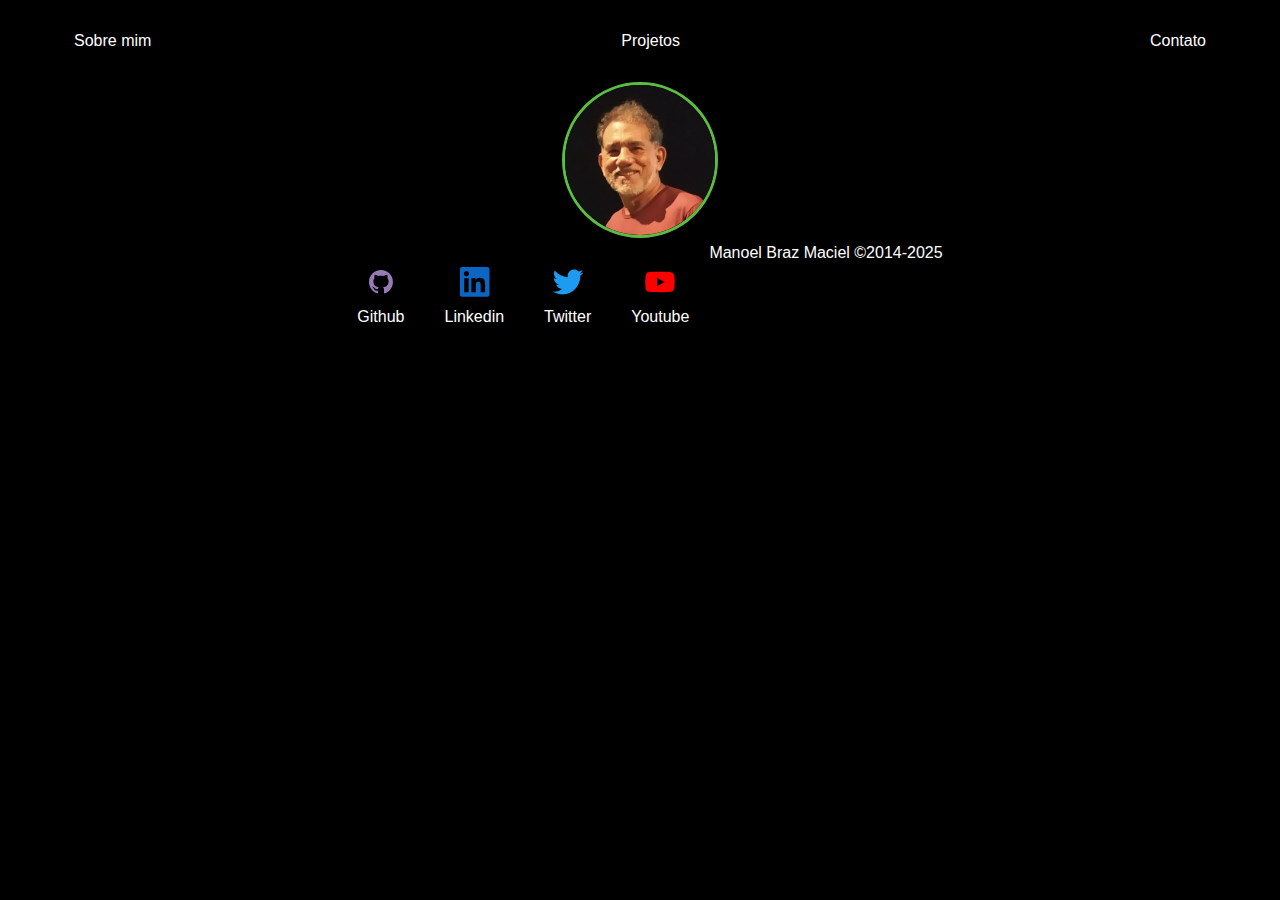
<file: index.html>
<!DOCTYPE html>
<html lang="pt-BR">

<head>
	<meta charset="UTF-8">
	<meta name="viewport" content="width=device-width, initial-scale=1.0">
	<title>Manoel Braz Maciel</title>
	<link rel="stylesheet" href="index.css">
</head>

<body>
	<div class="container">
		<nav>
			<ul>
				<li>
					<a href="index.html">Sobre mim</a>
				</li>
				<li>
					<a href="wmusic/index.html" target="_blank">Projetos</a>
				</li>
				<li>
					<a href="contact.html">Contato</a>
				</li>
			</ul>
		</nav>
		<header>
			<!-- h1>Manoel Braz Maciel</h1 -->
			<div class="center">
				<img src="./img/maciel.png" alt="">
			</div>
		</header>
		<main>
			<!-- section>
				<h3>Sobre mim</h3>
				<p>
				  - Nascido em 03/02/1960
				</p>
				<p>
          - Sargento do Exército ( na reserva )
				</p>
				<p>
					- Apaixonado por tecnologia e música
				</p>
				<p>
				</p>
			</section>
			<section>
				<h3>Formação</h3>
				<p>
					- Matemática ( UFPa / 1992 )
				</p>
				<p>
	        - Física ( UFU / 1999 )
				</p>
				<p>
					- Técnico em Rede de Computadores ( Senai-Uberlândia - 2011 )
				</p>
				<p>
					- Tecnólogo em Sistemas para Intenet ( IFTM - 2018 )
				</p>
			</section>
			<section>
				<h3>Cursos</h3>
				<p>
					"Lorem ipsum dolor sit amet, consectetur adipiscing elit, sed do eiusmod tempor incididunt ut labore et
					dolore magna aliqua. Ut enim ad minim veniam, quis nostrud exercitation ullamco laboris nisi ut aliquip
					ex ea commodo consequat. Duis aute irure dolor in reprehenderit in voluptate velit esse cillum dolore eu
					fugiat nulla pariatur. Excepteur sint occaecat cupidatat non proident, sunt in culpa qui officia
					deserunt mollit anim id est laborum."
				</p>
			</section -->
		  </main>
		  <footer>
		    <a href="https://github.com/manoelmaciel" target="_blank">
			    <img src="./img/github.svg" alt="logo do github">
			    <p>Github</p>
		    </a>
		    <a href="https://www.linkedin.com/in/manoel-maciel-9a3b9326/" target="_blank">
			    <img src="./img/linkedin.svg" alt="logo do linkedin">
			    <p>Linkedin</p>
		    </a>
		    <a href="https://x.com/manoelmaciel" target="_blank">
			    <img src="./img/twitter.svg" alt="logo do X">
			    <p>Twitter</p>
		    </a>
		    <a href="https://www.youtube.com/@ManoelBrazMaciel" target="_blank">
			    <img src="./img/youtube.svg" alt="logo do youtube">
			    <p>Youtube</p>
		    </a>
	     	<span class="center"><p>Manoel Braz Maciel &#169;2014-2025</p></span>
   	</footer>
	</div>

</body>

</html>
</file>
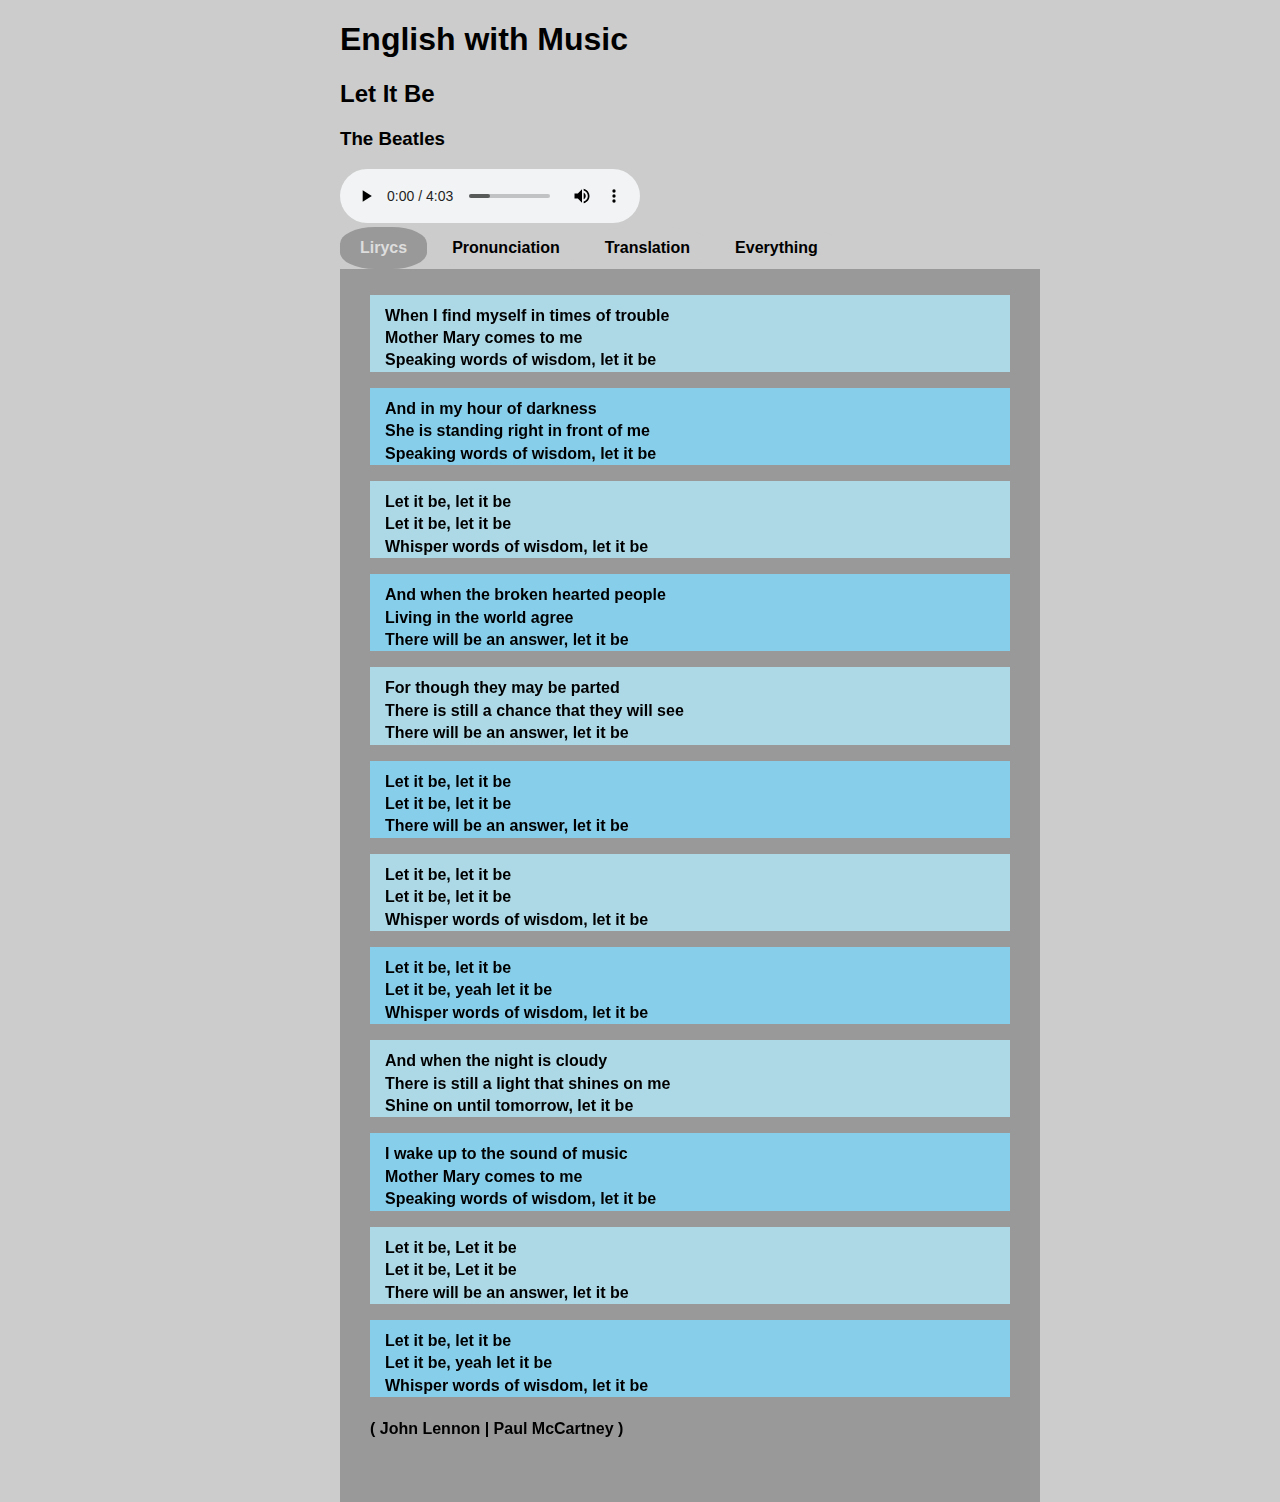
<file: wmusic/beatles/index.html>
<!DOCTYPE html>
<html>
  <head>
    <meta charset="UTF-8">
    <title>with Music</title>
    <link rel="stylesheet" href="css/style.css">
  </head>

  <body>
    <h1>English with Music</h1>
    <h2>Let It Be</h2>
    <h3>The Beatles</h3>
    <div id="studySong">
      <audio controls id="audioSong" src="media/song/1_tb_1letItBe.mp3"></audio>
    </div><!-- study song -->
    <div class="tab">
      <input type="radio" name="tabs" id="tab1" checked>
      <label for="tab1">Lirycs</label>

      <input type="radio" name="tabs" id="tab2">
      <label for="tab2">Pronunciation</label>

      <input type="radio" name="tabs" id="tab3">
      <label for="tab3">Translation</label>

      <input type="radio" name="tabs" id="tab4">
      <label for="tab4">Everything</label>

      <div class="tabs">
        <div class="content">
          <p>
            When I find myself in times of trouble<br>
            Mother Mary comes to me<br>
            Speaking words of wisdom, let it be
          </p>
          <p>
            And in my hour of darkness<br>
            She is standing right in front of me<br>
            Speaking words of wisdom, let it be
          </p>
          <p>
            Let it be, let it be<br>
            Let it be, let it be<br>
            Whisper words of wisdom, let it be
          </p>
          <p>
            And when the broken hearted people<br>
            Living in the world agree<br>
            There will be an answer, let it be
          </p>
          <p>
            For though they may be parted<br>
            There is still a chance that they will see<br>
           	There will be an answer, let it be
          </p>
          <p>
            Let it be, let it be<br>
            Let it be, let it be<br>
            There will be an answer, let it be
          </p>
          <p>
           	Let it be, let it be<br>
            Let it be, let it be<br>
            Whisper words of wisdom, let it be
          </p>
          <p>
            Let it be, let it be<br>
            Let it be, yeah let it be<br>
            Whisper words of wisdom, let it be
          </p>
          <p>
            And when the night is cloudy<br>
            There is still a light that shines on me<br>
            Shine on until tomorrow, let it be
          </p>
          <p>
            I wake up to the sound of music<br>
            Mother Mary comes to me<br>
            Speaking words of wisdom, let it be
          </p>
          <p>
            Let it be, Let it be<br>
            Let it be, Let it be<br>
            There will be an answer, let it be
          </p>
          <p>
            Let it be, let it be<br>
            Let it be, yeah let it be<br>
            Whisper words of wisdom, let it be<br>
          </p>
          <h4>( John Lennon  | Paul McCartney )</h4>
        </div><!-- fim da div content ( lyrics ) -->

        <div class="content">
          <p>
            uen ai faind maissélf ên t’aims óv trâbâl<br>
            mâzâr méri kams t’u mi<br>
            spíken uârds óv uêzdam, let êt bi
          </p>
          <p>
            end ên mai áuâr óv dárknes<br>
            xi êz stênden rait ên frant óv mi<br>
            spíken uârds óv uêzdam, let êt bi
          </p>
          <p>
            let êt bi, let êt bi<br>
            let êt bi, let êt bi<br>
            uêspâr uârds óv uêzdam, let êt bi
          </p>
          <p>
            end uen zâ brouken rárt’êd pípâl<br>
            lêven ên zâ uârld âgri<br>
            zér uêl bi en enssâr, let êt bi
          </p>
          <p>
            fór zou zêi mêi bi parted<br>
            zér êz st’êl a tchens zét zêi uêl si<br>
            zér uêl bi en enssâr, let êt bi
          </p>
          <p>
            let êt bi, let êt bi<br>
           	let êt bi, let êt bi<br>
           	zér uêl bi en enssâr, let êt bi
          </p>
          <p>
          	let êt bi, let êt bi<br>
           	let êt bi, let êt bi<br>
           	uêspâr uârds óv uêzdam, let êt bi
          </p>
          <p>
          	let êt bi, let êt bi<br>
           	let êt bi, ié let êt bi<br>
           	uêspâr uârds óv uêzdam, let êt bi
          </p>
          <p>
          	end uen zâ nait êz klaudi<br>
           	zér êz st’êl a lait zét xains on mi<br>
           	xain on ânt’êl t’âmórou, let êt bi
          </p>
          <p>
           	ai uêik âp t’u zâ saund óv miuzêk<br>
           	mâzâr méri kams t’u mi<br>
           	spíken uârds óv uêzdam, let êt bi
          </p>
          <p>
            let êt bi, let êt bi<br>
           	let êt bi, let êt bi<br>
           	zér uêl bi en enssâr, let êt bi
          </p>
          <p>
           	let êt bi, let êt bi<br>
           	let êt bi, ié let êt bi<br>
           	uêspâr uârds óv uêzdam, let êt bi
          </p>
          <h4>( John Lennon | Paul McCartney )</h4>
        </div>

        <div class="content">
          <h2>Translation</h2>
          <p>
            Quando eu me encontro em momentos difíceis<br>
            Mãe Maria vem para mim<br>
            Falando palavras de sabedoria, deixe estar
          </p>
          <p>
            E nas minhas horas de escuridão<br>
            Ela está em pé bem na minha frente<br>
            Falando palavras de sabedoria, deixe estar
          </p>
          <p>
            Deixe estar, deixe estar<br>
            Deixe estar, deixe estar<br>
            Sussurrando palavras de sabedoria, deixe estar
          </p>
          <p>
            E quando todas as pessoas magoadas<br>
            Morando no mundo concordarem<br>
            Haverá uma resposta, deixa estar
          </p>
          <p>
            Pois embora possam estar separados<br>
            Ainda há uma chance que eles verão<br>
           	Haverá uma resposta, deixe estar
          </p>
          <p>
           	Deixe estar, deixe estar<br>
            Deixe estar, deixe estar<br>
           	Haverá uma resposta, deixe estar
          </p>
          <p>
           	Deixe estar, deixe estar<br>
           	Deixe estar, deixe estar<br>
           	Sussurrando palavras de sabedoria, deixe estar
          </p>
          <p>
           	Deixe estar, deixe estar<br>
           	Deixe estar, deixe estar<br>
            Sussurrando palavras de sabedoria, deixe estar
          </p>
          <p>
           	E quando a noite está nublada<br>
           	Há ainda uma luz que brilha em mim<br>
            Brilha até amanhã, deixa estar
          </p>
          <p>
            Eu acordo ao som da música<br>
            Mãe Maria vem para mim<br>
            Dizendo palavras de sabedoria, deixe estar
          </p>
          <p>
            Sim, deixa estar, deixa estar<br>
            Deixa estar, deixa estar<br>
            Haverá uma resposta, deixe estar
          </p>
          <p>
            Deixe estar, deixe estar<br>
            Deixe estar, sim, deixe estar<br>
            Sussurrando palavras de sabedoria, deixa estar
          </p>
          <h4>( John lennon | Paul McCartney )<h4>
        </div>
        <div class="content">
        <p>
          1<br>
          uen ai faind maissélf ên t’aims óv trâbâl<br>
          When I find myself in times of trouble<br>
          Quando eu me encontro em momentos difíceis
        </p>
        <p>
          2<br>
          mâzâr méri kams t’u mi<br>
          Mother Mary comes to me<br>
          Mãe Maria vem para mim
        </p>
        <p>
          3<br>
          spíken uârds óv uêzdam, let êt bi<br>
          Speaking words of wisdom, let it be<br>
          Falando palavras de sabedoria, deixe estar
        </p>
        <p>
          4<br>
          end ên mai áuâr óv dárknes<br>
          And in my hour of darkness<br>
          E nas minhas horas de escuridão
        </p>
        <p>
          5<br>
          xi êz stênden rait ên frant óv mi<br>
          She is standing right in front of me<br>
          Ela está em pé bem na minha frente
        </p>
        <p>
          6<br>
          spíken uârds óv uêzdam, let êt bi<br>
          Speaking words of wisdom, let it be<br>
          Falando palavras de sabedoria, deixe estar
        </p>
        <p>
          7<br>
          let êt bi, let êt bi<br>
          Let it be, let it be<br>
          Deixe estar, deixe estar
        </p>
        <p>
          8<br>
          let êt bi, let êt bi<br>
          Let it be, let it be<br>
          Deixe estar, deixe estar
        </p>
        <p>
          9<br>
          uêspâr uârds óv uêzdam, let êt bi<br>
          Whisper words of wisdom, let it be<br>
          Sussurrando palavras de sabedoria, deixe estar
        </p>
        <p>
          10<br>
          end uen zâ brouken rárt’êd pípâl<br>
          And when the broken hearted people<br>
          E quando todas as pessoas magoadas
        </p>
        <p>
          11<br>
          lêven ên zâ uârld âgri<br>
          Living in the world agree<br>
          Morando no mundo concordarem
        </p>
        <p>
          12<br>
          zér uêl bi en enssâr, let êt bi<br>
          There will be an answer, let it be<br>
          Haverá uma resposta, deixa estar
        </p>
        <p>
          13<br>
          fór zou zêi mêi bi parted<br>
          For though they may be parted<br>
          Pois embora possam estar separados
        </p>
        <p>
          14<br>
          zér êz st’êl a tchens zét zêi uêl si<br>
          There is still a chance that they will see<br>
          Ainda há uma chance que eles verão
        </p>
        <p>
        15<br>
          zér uêl bi en enssâr, let êt bi<br>
         	There will be an answer, let it be<br>
         	Haverá uma resposta, deixe estar
        </p>
        <p>
          16<br>
         	let êt bi, let êt bi<br>
          Let it be, let it be<br>
         	Deixe estar, deixe estar
        </p>
        <p>
          17<br>
          let êt bi, let êt bi<br>
          Let it be, let it be<br>
          Deixe estar, deixe estar
        </p>
        <p>
          18<br>
          zér uêl bi en enssâr, let êt bi<br>
          There will be an answer, let it be<br>
         	Haverá uma resposta, deixe estar
        </p>
        <p>
          19<br>
          let êt bi, let êt bi<br>
         	Let it be, let it be<br>
         	Deixe estar, deixe estar
        </p>
        <p>
          20<br>
          let êt bi, let êt bi<br>
          Let it be, let it be<br>
         	Deixe estar, deixe estar
        </p>
        <p>
          21<br>
          uêspâr uârds óv uêzdam, let êt bi<br>
          Whisper words of wisdom, let it be<br>
         	Sussurrando palavras de sabedoria, deixe estar
        </p>
        <p>
          22<br>
          let êt bi, let êt bi<br>
          Let it be, let it be<br>
         	Deixe estar, deixe estar
        </p>
        <p>
          23<br>
          let êt bi, ié let êt bi<br>
          Let it be, yeah let it be<br>
         	Deixe estar, deixe estar
        </p>
        <p>
          24<br>
          uêspâr uârds óv uêzdam, let êt bi<br>
          Whisper words of wisdom, let it be<br>
          Sussurrando palavras de sabedoria, deixe estar
        </p>
        <p>
          25<br>
          end uen zâ nait êz klaudi<br>
          And when the night is cloudy<br>
         	E quando a noite está nublada
        </p>
        <p>
          26<br>
          zér êz st’êl a lait zét xains on mi<br>
          There is still a light that shines on me<br>
         	Há ainda uma luz que brilha em mim
        </p>
        <p>
          27<br>
          xain on ânt’êl t’âmórou, let êt bi<br>
          Shine on until tomorrow, let it be<br>
          Brilha até amanhã, deixa estar
        </p>
        <p>
          28<br>
          ai uêik âp t’u zâ saund óv miuzêk<br>
          I wake up to the sound of music<br>
          Eu acordo ao som da música
        </p>
        <p>
          29<br>
          mâzâr méri kams t’u mi<br>
          Mother Mary comes to me<br>
          Mãe Maria vem para mim
        </p>
        <p>
          30<br>
          spíken uârds óv uêzdam, let êt bi<br>
          Speaking words of wisdom, let it be<br>
          Dizendo palavras de sabedoria, deixe estar
        </p>
        <p>
          31<br>
          let êt bi, let êt bi<br>
          Let it be, Let it be<br>
          Sim, deixa estar, deixa estar
        </p>
        <p>
          32<br>
          let êt bi, let êt bi<br>
          Let it be, Let it be<br>
          Deixa estar, deixa estar
        </p>
        <p>
          33<br>
          zér uêl bi en enssâr, let êt bi<br>
          There will be an answer, let it be<br>
          Haverá uma resposta, deixe estar
        </p>
        <p>
          34<br>
          let êt bi, let êt bi<br>
          Let it be, let it be<br>
          Deixe estar, deixe estar
        </p>
        <p>
          35<br>
          ié, let êt bi, ié let êt bi<br>
          Yeh, let it be, yeah let it be<br>
          Deixe estar, sim, deixe estar
        </p>
        <p>
          36<br>
          uêspâr uârds óv uêzdam, let êt bi<br>
          Whisper words of wisdom, let it be<br>
          Sussurrando palavras de sabedoria, deixa estar
        </p>
        <h4>( John Lennon | Paul McCartney )</h4>
        </div>
      </div>
    </div>
    <script src=js/script.js></script>
  </body>
</html>
</file>
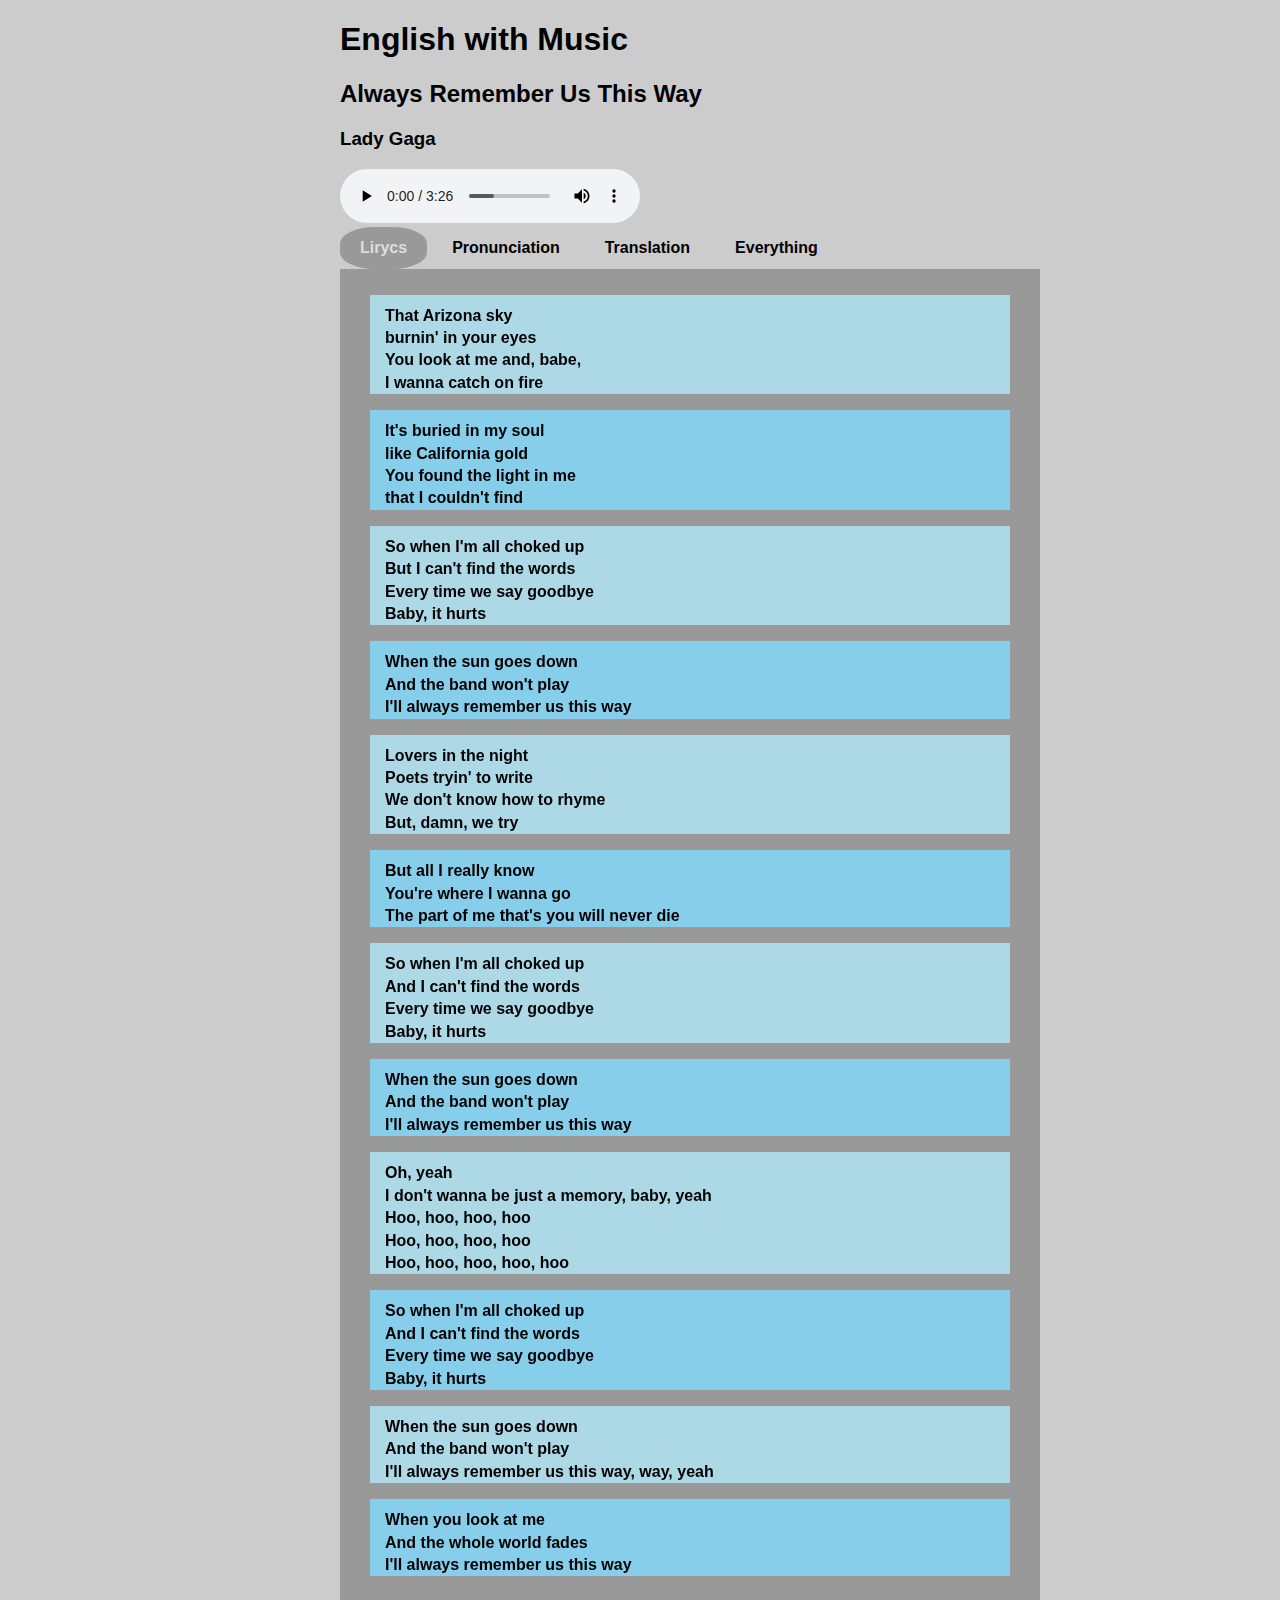
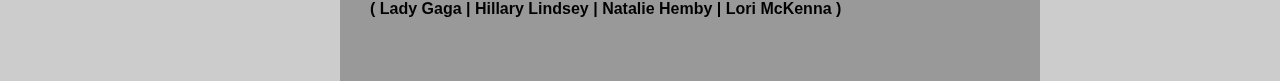
<file: wmusic/lady/index.html>
<!DOCTYPE html>
<html>
  <head>
    <meta charset="UTF-8">
    <title>with Music</title>
    <link rel="stylesheet" href="css/style.css">
  </head>

  <body>
    <h1>English with Music</h1>
    <h2>Always Remember Us This Way</h2>
    <h3>Lady Gaga</h3>
    <div id="studySong">
      <audio controls id="audioSong" src="media/1_lg_alwaysRememberUsThisWay.mp3"></audio>
    </div><!-- study song -->
    <div class="tab">
      <input type="radio" name="tabs" id="tab1" checked>
      <label for="tab1">Lirycs</label>

      <input type="radio" name="tabs" id="tab2">
      <label for="tab2">Pronunciation</label>

      <input type="radio" name="tabs" id="tab3">
      <label for="tab3">Translation</label>

      <input type="radio" name="tabs" id="tab4">
      <label for="tab4">Everything</label>

      <div class="tabs">
        <div class="content">
          <p>
            That Arizona sky<br>
            burnin' in your eyes<br>
            You look at me and, babe,<br>
            I wanna catch on fire
          </p>
          <p>
            It's buried in my soul<br>
            like California gold<br>
            You found the light in me<br>
            that I couldn't find
          </p>
          <p>
            So when I'm all choked up<br>
            But I can't find the words<br>
            Every time we say goodbye<br>
            Baby, it hurts
          </p>
          <p>
            When the sun goes down<br>
            And the band won't play<br>
            I'll always remember us this way
          </p>
          <p>
            Lovers in the night<br>
            Poets tryin' to write<br>
            We don't know how to rhyme<br>
            But, damn, we try
          </p>
          <p>
            But all I really know<br>
            You're where I wanna go<br>
            The part of me that's you will never die
          </p>
          <p>
            So when I'm all choked up<br>
            And I can't find the words<br>
            Every time we say goodbye<br>
            Baby, it hurts
          </p>
          <p>
            When the sun goes down<br>
            And the band won't play<br>
            I'll always remember us this way
          </p>
          <p>
            Oh, yeah<br>
            I don't wanna be just a memory, baby, yeah<br>
            Hoo, hoo, hoo, hoo<br>
            Hoo, hoo, hoo, hoo<br>
            Hoo, hoo, hoo, hoo, hoo
          </p>
          <p>
            So when I'm all choked up<br>
            And I can't find the words<br>
            Every time we say goodbye<br>
            Baby, it hurts
          </p>
          <p>
            When the sun goes down<br>
            And the band won't play<br>
            I'll always remember us this way, way, yeah
          </p>
          <p>
            When you look at me<br>
            And the whole world fades<br>
            I'll always remember us this way
          </p>
          <h4>( Lady Gaga  |  Hillary Lindsey  |  Natalie Hemby  |  Lori McKenna )</h4>
        </div><!-- fim da div content ( lyrics ) -->

        <div class="content">
          <p>
            zét érêzôuna skai<br>
            bârnên ên iór aiz<br>
            iú lûk ét mi end, bêibi,<br>
            ai uana kétch on fáiâr<br>
          </p>
          <p>
            êts bérid ên mai sôl<br>
            laik kélâfórnia gôld<br>
            iú faund zâ lait ên mi<br>
            zét ai kûdent faind<br>
          </p>
          <p>
            sou uen aim ól tchôukt âp<br>
            end ai kent faind zâ uôrds<br>
            éveri t’aim uí sei gûdbai,<br>
            beibi, êt rârts<br>
          </p>
          <p>
            uen zâ san gôuz daun<br>
           	end zâ bend uont plei<br>
           	áiâl ól uêiz rêmembâr âs zês uêi<br>
          </p>
          <p>
            lóvârs ên zâ nait<br>
            pôuâts traiên t’u ráit<br>
            uí dont nou rau t’u raim<br>
           	bât, dem, uí trai<br>
          </p>
          <p>
            bât ól ai ríli nou<br>
          	iôr uér ai uana gou<br>
          	zâ part óv mi zéts iú uêl névâr dai<br>
          </p>

          <p>
           	sou uen aim ól tchôukt âp<br>
           	end ai kent faind zâ uôrds<br>
           	évri t’aim uí sei gûdbai, beibi, êt rârts<br>
          </p>
          <p>
           	uen zâ san gôuz daun<br>
           	end zâ bend uont plei<br>
           	áiâl ól uêiz rêmembâr âs zês uêi<br>
          </p>
          <p>
           	rôu, ié<br>
           	ai dont uana bi djâst a mêmârí, beibi, ié<br>
            Huu, huu, ruu<br>
            Huu, huu, ruu, ruu<br>
            Huu, huu, huu, ruu, ruu<br>
          </p>
          <p>
           	sou uen aim ól tchôukt âp<br>
           	end ai kent faind zâ uôrds<br>
           	évri t’aim uí sei gûdbai, beibi, êt rârts<br>
          </p>
          <p>
           	uen zâ san gôuz daun<br>
           	end zâ bend uont plei<br>
           	áiâl ól uêiz rêmembâr âs zês uêi<br>
           	uêi, ié<br>
          </p>
          <p>
           	uen iú lûk ét mi<br>
           	end zâ rôl uôrld fêids<br>
           	áiâl ól uêiz rêmembâr âs zês uêi<br>
          </p>
          <h4>( Lady Gaga / Hillary Lindsey / Natalie Hemby / Lori McKenna )</h4>
        </div>

        <div class="content">
          <h2>Translation</h2>
          <p>
            Aquele céu do Arizona<br>
            Queimando nos seus olhos<br>
            Você olha para mim, mô,<br>
            e eu quero pegar fogo<br>
          </p>
          <p>
            Está enterrado na minha alma<br>
            Como ouro da Califórnia<br>
            Você encontrou a luz em mim<br>
            que eu não pude encontrar<br>
          </p>
          <p>
           	Então, quando eu estiver engasgada<br>
           	e não conseguir encontrar as palavras<br>
           	Toda vez que dizemos adeus, amor, me machuca<br>
          </p>
          <p>
           	Quando o Sol se pôr<br>
           	E a banda parar de tocar<br>
           	Eu sempre lembrarei de nós desse jeito<br>
          </p>
          <p>
           	Amantes na noite<br>
           	Poetas tentando escrever<br>
           	Nós não sabemos rimar,<br>
           	mas, caramba, nós tentamos<br>
          </p>
          <p>
           	Mas tudo o que eu realmente sei<br>
           	Você está onde eu quero ir<br>
           	A parte de mim que é você, nunca irá morrer<br>
          </p>
          <p>
           	Então, quando eu estiver engasgada<br>
           	e não conseguir encontrar as palavras<br>
           	Toda vez que dizemos adeus, amor, me machuca
          </p>
          <p>
           	Quando o Sol se puser<br>
           	E a banda parar de tocar<br>
           	Eu sempre lembrarei de nós desse jeito
          </p>
          <p>
           	Oh, sim
           	Eu não quero ser só mais uma memória, querido, sim
          </p>
          <p>
           	Então, quando eu estiver engasgada<br>
           	e não conseguir encontrar as palavras<br>
           	Toda vez que dizemos adeus, amor, me machuca
          </p>
          <p>
           	Quando o Sol se pôr<br>
           	E a banda parar de tocar<br>
           	Eu sempre lembrarei de nós desse jeito<br>
           	Jeito, sim
          </p>
          <p>
           	Quando você olha pra mim<br>
           	E o mundo inteiro desaparece<br>
           	Eu sempre lembrarei de nós desse jeito
          </p>
          <h4>( Lady Gaga | Hillary Lindsey | Natalie Hemby | Lori McKenna )<h4>
        </div>
        <div class="content">
        <p>
          1<br>
          zét érêzôuna skai</br>
          That Arizona sky</br>
          Aquele céu do Arizona
        </p>
        <p>
          2</br>
          bârnên ên iór aiz</br>
          Burnin’ in your eyes</br>
          Queimando nos seus olhos
        </p>
        <p>
          3<br>
          iú lûk ét mi end, bêbi,<br>
          You look at me and, babe,<br>
          Você olha para mim, mô,
        </p>
        <p>
          4<br>
         	ai uana kétch on fáiâr<br>
          I wanna catch on fire<br>
          Eu quero pegar fogo
        </p>
        <p>
          5<br>
        	êts bérid ên mai sôl<br>
          It’s buried in my soul<br>
          Está enterrado na minha alma
        </p>
        <p>
          6<br>
          laik kélâfórnia gôld<br>
          Like California gold<br>
          Como ouro da Califórnia
        </p>
        <p>
          7<br>
          iú faund zâ lait ên mi<br>
          You found the light in me<br>
          Você encontrou uma luz em mim
        </p>
        <p>
          8<br>
          zét ai kûdent faind<br>
          that I couldn’t find<br>
          que eu não pude encontrar
        </p>
        <p>
          9<br>
          sou uen aim ól tchôukt âp<br>
            So when I’m all choked up<br>
            Então, quando eu estiver engasgada

        </p>
        <p>
          10<br>
          end ai kent faind zâ uôrds<br>
          and I can’t find the words<br>
          e não conseguir encontrar as palavras
        </p>
        <p>
          11<br>
          évri t’aim uí sei gûdbai, beibi, êt rârts<br>
          Every time we say goodbye, baby, it hurts<br>
          Toda vez que dizemos adeus, amor, me machuca
        </p>
        <p>
          12<br>
          uen zâ san gôuz daun<br>
          When the sun goes down<br>
          Quando o Sol se pôr
        </p>
        <p>
          13<br>
          end zâ bend uont plei<br>
          And the band won’t play<br>
          E a banda parar de tocar
        </p>
        <p>
          14<br>
          áiâl ól uêiz rêmembâr âs zês uêi<br>
          I’ll always remember us this way<br>
          Eu sempre lembrarei de nós desse jeito
        </p>
        <p>
        15<br>
          lóvârs ên zâ nait<br>
          Lovers in the night<br>
          Amantes da noite
        </p>
        <p>
          16<br>
          pôuâts traiên t’u ráit<br>
          Poets tryin’ to write<br>
          Poetas tentando escrever
        </p>
        <p>
          17<br>
          uí dont nou rau t’u raim<br>
          We don’t know how to rhyme<br>
          Nós não sabemos rimar,
        </p>
        <p>
          18<br>
          bât, dem, uí trai<br>
          but, damn, we try<br>
          mas, caramba, nós tentamos
        </p>
        <p>
          19<br>
          bât ól ai ríli nou<br>
          But all I really know<br>
          Mas tudo o que eu realmente sei
        </p>
        <p>
          20<br> 	iôr uér ai uana gou<br>
          You’re where I wanna go<br>
          Você está onde eu quero ir
        </p>
        <p>
          21<br>
          zâ part óv mi zéts iú uêl névâr dai<br>
          The part of me that’s you will never die<br>
          A parte de mim que é você, nunca irá morrer
        </p>
        <p>
          22<br>
          sou uen aim ól tchôukt âp<br>
          So when I’m all choked up<br>
          Então, quando eu estiver engasgada
        </p>
        <p>
          23<br>
          end ai kent faind zâ uôrds<br>
          and I can’t find the words<br>
          e não conseguir encontrar as palavras
        </p>
        <p>
          24<br>
          évri t’aim uí sei gûdbai, beibi, êt rârts<br>
          Every time we say goodbye, baby, it hurts<br>
          Toda vez que dizemos adeus, amor, me machuca
        </p>
        <p>
          25<br>
          uen zâ san gôuz daun<br>
          When the sun goes down<br>
          Quando o Sol se pôr
        </p>
        <p>
          26<br>
          end zâ bend uont plei<br>
          And the band won’t play<br>
          E a banda parar de tocar
        </p>
        <p>
          27<br>
          áiâl ól uêiz rêmembâr âs zês uêi<br>
          I’ll always remember us this way<br>
          Eu sempre lembrarei de nós desse jeito
        </p>
        <p>
          28<br>
          ôu, ié<br>
          Oh, yeah<br>
          Oh, sim
        </p>
        <p>
          29<br>
          ai dont uana bi djâst a mêmârí, beibi, ié<br>
          I don’t wanna be just a memory, baby, yeah<br>
          Eu não quero ser só mais uma memória, querido, sim
        </p>
        <p>
          30<br>
          sou uen aim ól tchôukt âp<br>
          So when I’m all choked up<br>
          Então, quando eu estiver engasgada
        </p>
        <p>
          31<br>
          end ai kent faind zâ uôrds<br>
          and I can’t find the words<br>
           e não conseguir encontrar as palavras
        </p>
        <p>
          32<br>
          évri t’aim uí sei gûdbai, beibi, êt rârts<br>
          Every time we say goodbye, baby, it hurts<br>
          Toda vez que dizemos adeus, amor, me machuca
        </p>
        <p>
          33<br>
          uen zâ san gôuz daun<br>
          When the sun goes down<br>
          Quando o Sol se pôr
        </p>
        <p>
          34<br>
          end zâ bend uont plei<br>
          And the band won’t play<br>
          E a banda parar de tocar
        </p>
        <p>
          35<br>
          áiâl ól uêiz rêmembâr âs zês uêi<br>
          I’ll always remember us this way<br>
          Eu sempre lembrarei de nós desse jeito
        </p>
        <p>
          36<br>
          uêi, ié
          Way, yeah<br>
          Jeito, sim
        </p>
        <p>
          37<br>
          uen iú lûk ét mi<br>
          When you look at me
          Quando você olha pra mim
        </p>
        <p>
          38<br>
         	end zâ rôl uôrld fêids<br>
          And the whole world fades<br>
          E o mundo inteiro desaparece
        </p>
        <p>
          39<br>
         	áiâl ól uêiz rêmembâr âs zês uêi<br>
          I’ll always remember us this way<br>
          Eu sempre lembrarei de nós desse jeito
        </p>
        <h4>( Lady Gaga | Hillary Lindsey | Natalie Hemby | Lori McKenna )</h4>
        </div>
      </div>
    </div>
    <script src=js/script.js></script>
  </body>
</html>
</file>
<file: index.css>
body {
  color: white;    
  background-color: black;
  font-family: Arial, Helvetica, sans-serif;
}

.container {
  padding: 0 50px;
}

nav a:hover {
  color: #5BBE42;
}

ul {
  display: flex;
  justify-content: space-between;
  list-style-type: none;
  align-items: center;
  padding: 16px;
}

a {
  color: white;
  text-decoration: none;
}

header img {
  width: 150px;
  height: 150px;
  border-radius: 50%;
  border: 3px solid #5BBE42;
}

.center {
  text-align: center;
}

footer {
  display: flex;
  justify-content: center;

  h1 {
    color: #5BBE42;
  }

}

footer img {
  width: 40px;
  height: 40px;
}

footer a {
  margin: 20px;
  text-align: center;
}

footer p {
  margin-top: 2px;
}
</file>
<file: wmusic/beatles/css/style.css>
/*reset*/
* {
  box-sizing: border-box;
  -webkit-box-sizing: border-box;
}
 
body {
  background: #ccc;
  font-family: Arial;
  font-weight: 700;
  width: 600px;
  margin: auto;
}

/*esconde o radio button*/
.tab input[type] {
  display: none;
}

/*nossos próprios botões*/
.tab label {
  display: block;
  float: left;
  padding: 12px 20px;
  margin-right: 5px;
  cursor: pointer;
  transition: background-color .3s;
  background: #ccc;
  border-radius: 40%;
}

/*ataca o label com hover e o radio button checkado*/
.tab label:hover,
.tab input:checked + label {
  background: #999;
  color: #ddd;
}

/*o conteúdo que mudar ao clicar nos botões*/
.tabs {
  clear: both;
  perspective: 400px;
  -webkit-perspective: 400px;
}

/*aqui a nossa content*/
.tabs .content {
  background: #999;
  width: 700px;
  position: absolute;
  /* border: 2px solid #5b9780; */
  padding: 10px 30px 40px;
  line-height: 1.4em;
  opacity: 0;
  transform: rotateX(-20deg);
  transform-origin: top center;
  transition: opacity .3s, transform 1s;
  z-index: 0;
}

/* só o content */
.content p:nth-child(odd) {
  background-color: lightblue; /* Cor para parágrafos ímpares */  
}
  
.content p:nth-child(even) {
  background-color: skyblue; /* Cor para parágrafos pares */
}  

/*aqui estão nosso links*/
#tab1:checked ~ .tabs .content:nth-of-type(1),
#tab2:checked ~ .tabs .content:nth-of-type(2),
#tab3:checked ~ .tabs .content:nth-of-type(3),
#tab4:checked ~ .tabs .content:nth-of-type(4) {
  transform: rotateX(0);
  opacity: 1;
  z-index: 1;
}

p {
  padding: 10px 0 0 15px;
}
</file>
<file: wmusic/lady/css/style.css>
/*reset*/
* {
  box-sizing: border-box;
  -webkit-box-sizing: border-box;
}
 
body {
  background: #ccc;
  font-family: Arial;
  font-weight: 700;
  width: 600px;
  margin: auto;
}

/*esconde o radio button*/
.tab input[type] {
  display: none;
}

/*nossos próprios botões*/
.tab label {
  display: block;
  float: left;
  padding: 12px 20px;
  margin-right: 5px;
  cursor: pointer;
  transition: background-color .3s;
  background: #ccc;
  border-radius: 40%;
}

/*ataca o label com hover e o radio button checkado*/
.tab label:hover,
.tab input:checked + label {
  background: #999;
  color: #ddd;
}

/*o conteúdo que mudar ao clicar nos botões*/
.tabs {
  clear: both;
  perspective: 400px;
  -webkit-perspective: 400px;
}

/*aqui a nossa content*/
.tabs .content {
  background: #999;
  width: 700px;
  position: absolute;
  /* border: 2px solid #5b9780; */
  padding: 10px 30px 40px;
  line-height: 1.4em;
  opacity: 0;
  transform: rotateX(-20deg);
  transform-origin: top center;
  transition: opacity .3s, transform 1s;
  z-index: 0;
}

/* só o content */
.content p:nth-child(odd) {
  background-color: lightblue; /* Cor para parágrafos ímpares */  
}
  
.content p:nth-child(even) {
  background-color: skyblue; /* Cor para parágrafos pares */
}  

/*aqui estão nosso links*/
#tab1:checked ~ .tabs .content:nth-of-type(1),
#tab2:checked ~ .tabs .content:nth-of-type(2),
#tab3:checked ~ .tabs .content:nth-of-type(3),
#tab4:checked ~ .tabs .content:nth-of-type(4) {
  transform: rotateX(0);
  opacity: 1;
  z-index: 1;
}

p {
  padding: 10px 0 0 15px;
}
</file>
